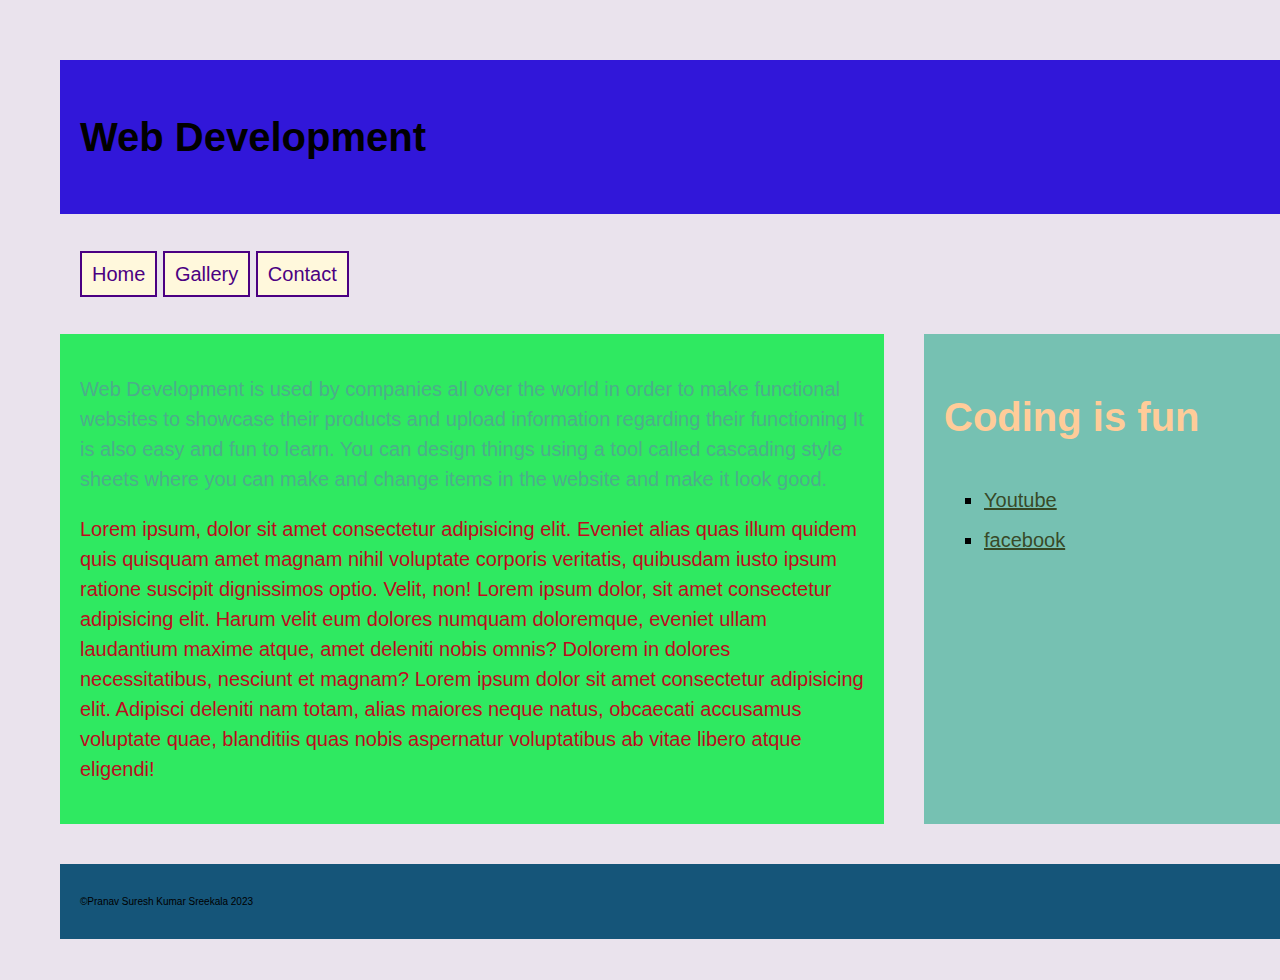
<file: index.html>
<!--Name:Pranav Suresh Kumar Sreekala
email:pranav007ss@gmail.com
-->
<!DOCTYPE html>
<html lang="en">
<head>
<link rel="stylesheet" type="text/css" href="css/normalize.css"/>
<link rel="stylesheet" type="text/css" href="css/style.css"/>
    <meta charset="UTF-8">
    <meta name="viewport" content="width=device-width, initial-scale=1.0">
    <title>Web Development</title>
    
</head>
<body>
    <header class="structural">
    <h1 >Web Development</h1>
    
</header>
<nav>
    <ul>
        <li><a href="index.html">Home</a></li>
        <li><a href="gallery.html">Gallery</a></li>
        <li><a href="contact.html">Contact</a></li>
    </ul>
</nav>
<section>
<main class="structural">
    
    <p id="para1">Web Development is used by companies all over the world in order to make functional websites to 
        showcase their products and upload information regarding their functioning 
   
    It is also easy and fun to learn. You can design things using a tool called cascading style 
    sheets where you can make and change items in the website and make it look good.
     </p>
     <p id="para2">
        Lorem ipsum, dolor sit amet consectetur adipisicing elit. Eveniet alias quas illum quidem 
        quis quisquam amet magnam nihil voluptate corporis veritatis, quibusdam iusto ipsum ratione
         suscipit dignissimos optio. Velit, non!
        Lorem ipsum dolor, sit amet consectetur adipisicing elit. Harum velit eum dolores numquam 
        doloremque, eveniet ullam laudantium maxime atque, amet deleniti nobis omnis? Dolorem in dolores necessitatibus, 
        nesciunt et magnam?
        Lorem ipsum dolor sit amet consectetur adipisicing elit. Adipisci deleniti nam totam, alias maiores neque natus, 
        obcaecati accusamus voluptate quae, blanditiis quas nobis aspernatur voluptatibus ab vitae libero atque eligendi!
     </p>
    </main>
     <aside class="structural">
     <h2>Coding is fun</h2>
     <ul>
        <li><a href="https://www.youtube.com/" target="_blank">Youtube</a></li>
        <li><a href="https://www.facebook.com/"target="_blank">facebook</a></li>
    </ul>
    </aside>
    </section>
    <footer class="structural">
        <p>&copy;Pranav Suresh Kumar Sreekala 2023</p>
    </footer>
</body>
</html>
</file>
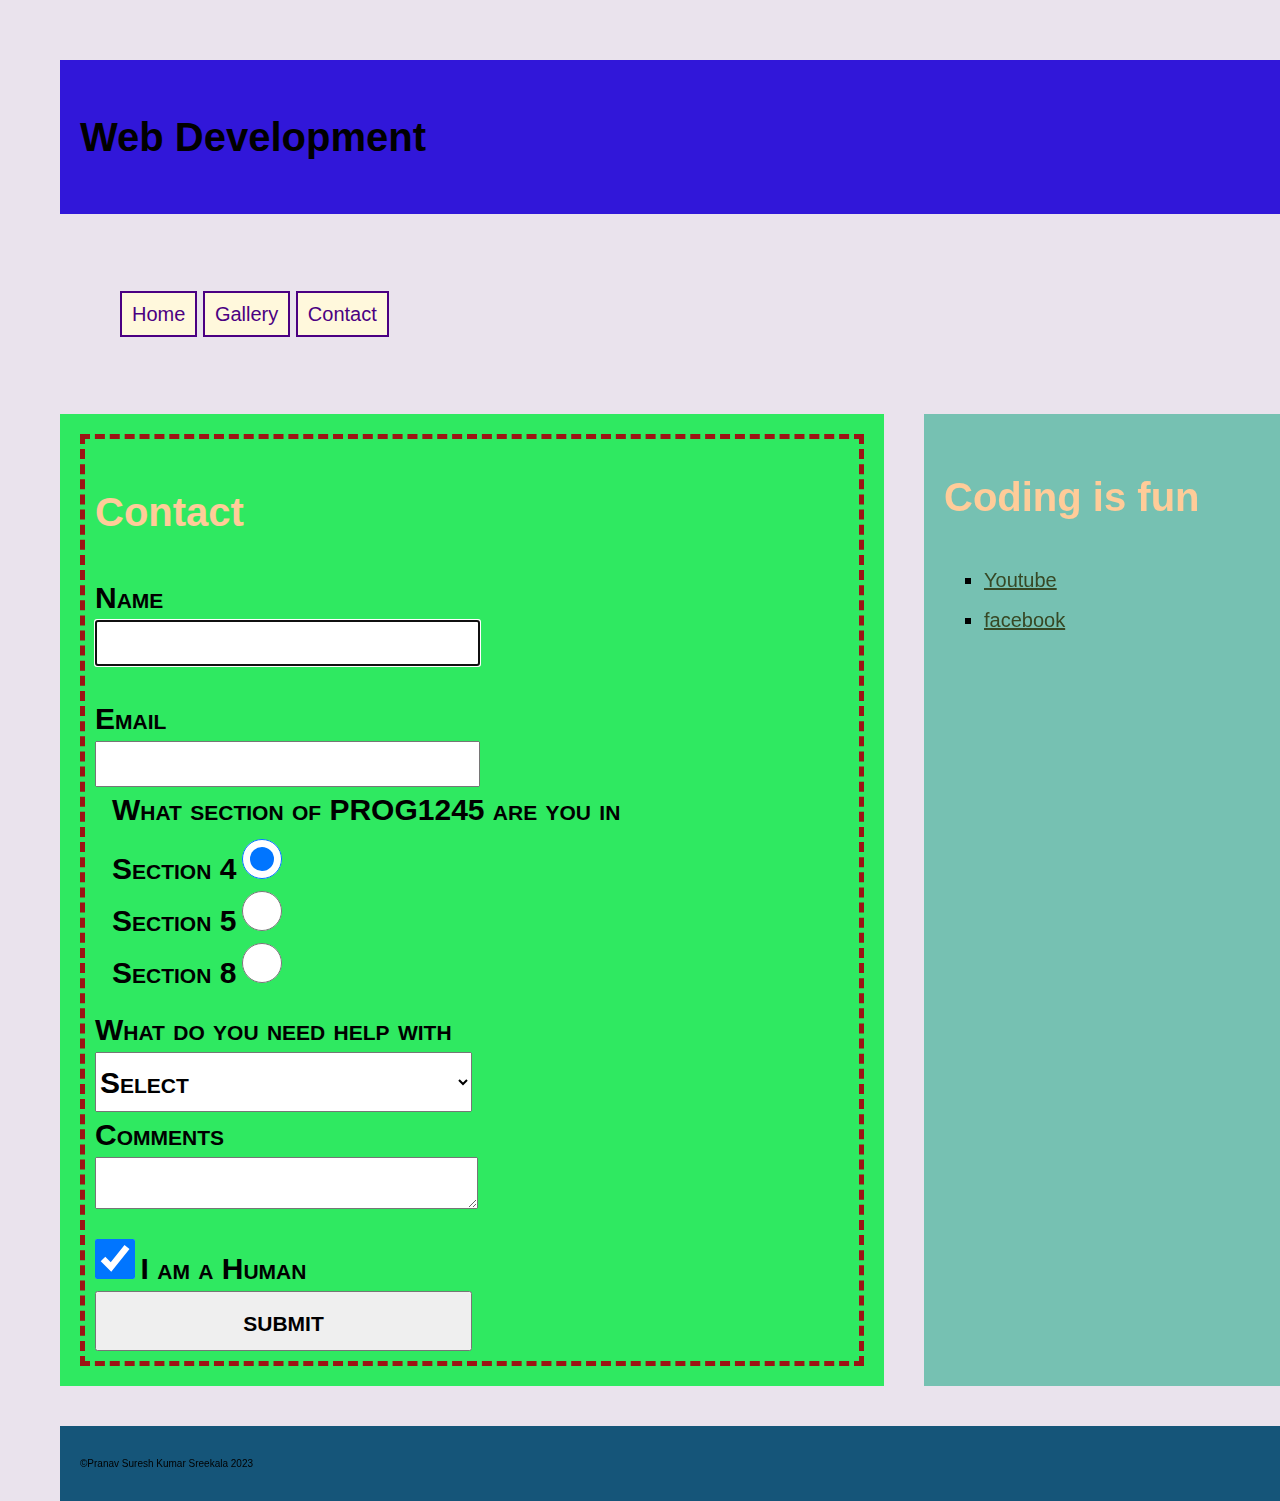
<file: contact.html>
<!--Name:Pranav Suresh Kumar Sreekala
email:pranav007ss@gmail.com
-->
<!DOCTYPE html>
<html lang="en">
<head>
<link rel="stylesheet" type="text/css" href="css/normalize.css"/>
<link rel="stylesheet" type="text/css" href="css/style.css"/>
    <meta charset="UTF-8">
    <meta name="viewport" content="width=device-width, initial-scale=1.0">
    <title>Web Development</title>
    
</head>
<body>
    <header class="structural">
    <h1 >Web Development</h1>
    
</header>
<nav class="structural">
    <ul>
        <li><a href="index.html">Home</a></li>
        <li><a href="gallery.html">Gallery</a></li>
        <li><a href="contact.html">Contact</a></li>
    </ul>
</nav>
<section>
<main class="structural">
    <form action="">
    <h2>Contact</h2>
    <div>
    <label for="name">Name</label><br>
    <input type="text" name="name" id="name" autofocus required><br>
    </div>
    <div>
    <label for="mail">Email</label><br>
    <input type="email" name="mail" id="mail" required>
</div>
    
    
    <fieldset>
        <legend>What section of PROG1245 are you in</legend>
        <label for="4">Section 4</label>
        <input type="radio" name="sec" id="4" value="4" required checked> <br>
        <label for="5">Section 5</label>
        <input type="radio" name="sec" id="5" value="5"> <br>
        <label for="8">Section 8</label>
        <input type="radio" name="sec" id="8" value="8">  
        </fieldset>
        <div>
        <label for="help">What do you need help with</label>
        <select name="help" id="help" required>
            <option value="">Select</option>
            <option value="html">HTML</option>
            <option value="css">CSS</option>
            <option value="both">HTML & CSS</option>
        </select>
    </div>
    <div>
        <label for="comments">Comments</label>
        <textarea row="4" required></textarea><br>
</div>
        <input type="checkbox" value="true" required  checked>
        <label for="human">I am a Human</label>
        <input type="submit" id="submit" value="submit">
        </form>
</main>
     <aside class="structural">
     <h2>Coding is fun</h2>
     <ul>
        <li><a href="https://www.youtube.com/" target="_blank">Youtube</a></li>
        <li><a href="https://www.facebook.com/"target="_blank">facebook</a></li>
    </ul>
    </aside>
    </section>
    <footer class="structural">
        <p>&copy;Pranav Suresh Kumar Sreekala 2023</p>
    </footer>
</body>
</html>
</file>
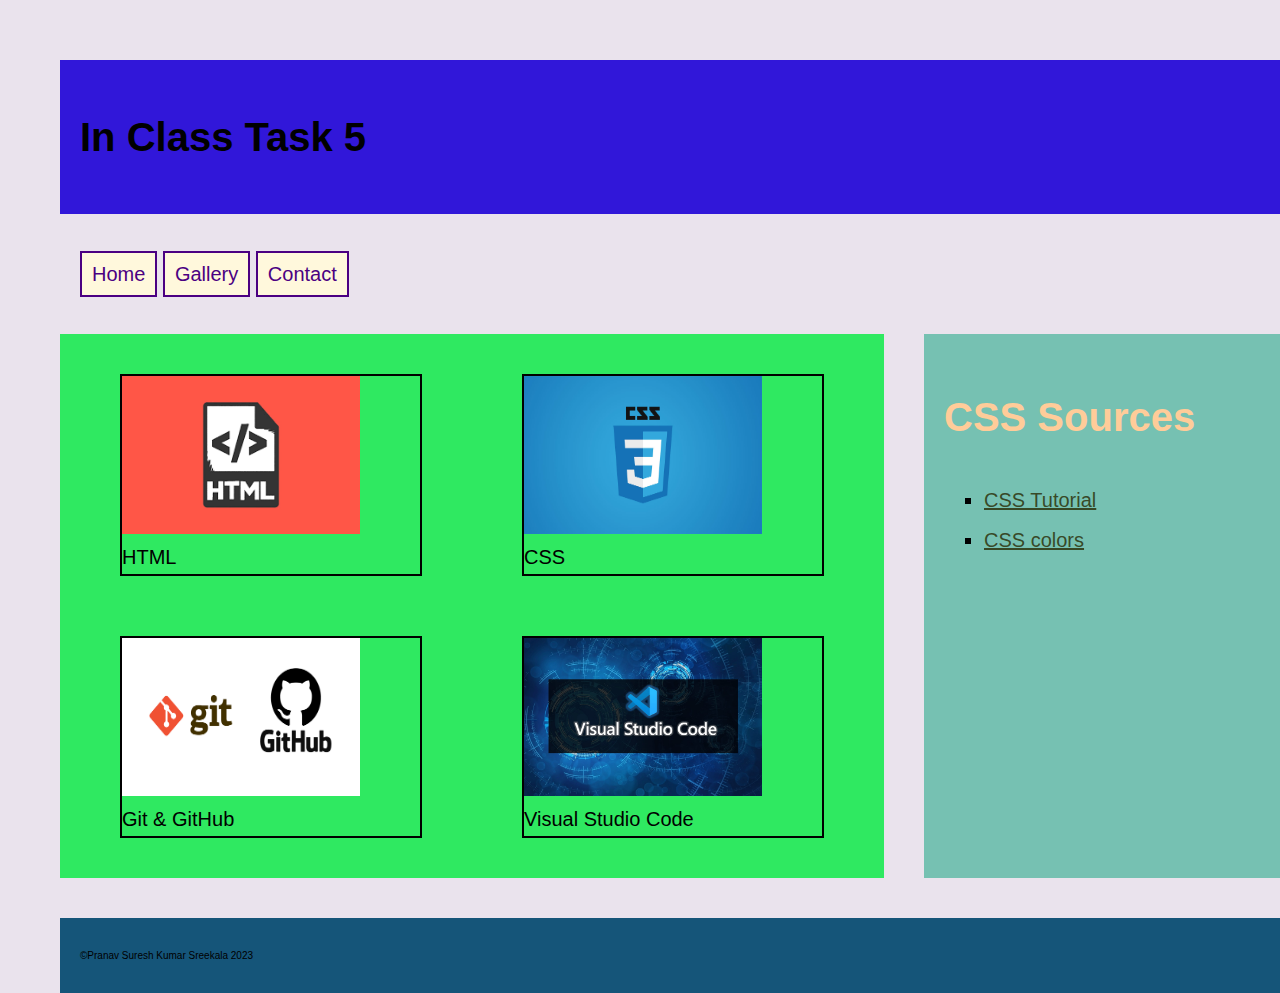
<file: gallery.html>
<!-- Created By: Pranav  Sreekala
Email: pranav007ss@gmail.com -->

<!DOCTYPE html>
<html lang="en">
    <head>
        <meta charset="UTF-8">
        <meta name="viewport" content="width=device-width, initial-scale=1.0">
        <link rel="stylesheet" type="text/css" href="css/normalize.css"/>
        <link rel="stylesheet" type="text/css" href="css/style.css"/>
        <title>Assignment</title>
        <style>
          
        </style>

     
    </head>
    
    <body>
        
        <header class="structural">
            <h1>In Class Task 5</h1>
        </header>
        <nav>
            <ul>
              <li><a href="index.html">Home</a></li>
              <li><a href="gallery.html">Gallery</a></li>
              <li><a href="contact.html">Contact</a></li>
            </ul>
          </nav>
          <section>
            <main class="structural" id="gallery">   
                
                <figure>
                    <img src="images/html.png" alt="HTML Logo">
                    <figcaption>HTML</figcaption>
                </figure>
                <figure>
                    <img src="images/css.jpg" alt="CSS Logo">
                    <figcaption>CSS</figcaption>
                </figure>
                <figure>
                    <img src="images/git-github.png" alt="Git & GitHub Logo">
                    <figcaption>Git & GitHub</figcaption>
                </figure>
                <figure>
                    <img src="images/vscode_background.jpg" alt="">
                    <figcaption>Visual Studio Code</figcaption>
                </figure>
                
            </main>
            <aside class="structural">
               <h2> CSS Sources</h2>
            <ul>
                <li><a href="https://www.w3schools.com/css/">CSS Tutorial</a></li>
                <li><a href="https://www.w3schools.com/css/css_colors.asp"> CSS colors</a></li>
            </ul>
        </aside>
          </section>
        <!-- <main class="structural"> 
            <h2>Lorem Ipsum</h2>
            <p id="para1">Lorem Ipsum is simply dummy text of the printing and typesetting industry.
                Lorem Ipsum has been the industry's standard dummy text ever since the 1500s,
                when an unknown printer took a galley of type and scrambled it to make a type specimen book.</p>
            <p id="para2">ontrary to popular belief,Lorem Ipsum is not simply random text. 
                It has roots in a piece of classical Latin literature from 45 BC, making it over 2000 years old.</p>
        </main>
        <aside class="structural">
           <h2> CSS Sources</h2>
        <ul>
            <li><a href="https://www.w3schools.com/css/">CSS Tutorial</a></li>
            <li><a href="https://www.w3schools.com/css/css_colors.asp"> CSS colors</a></li>
        </ul>
    </aside> -->
        <!-- <a href="https://github.com/" target="_blank" title="Github Link">Welcome To Github</a> -->
        <footer class="structural">
            <p>&copy;Pranav Suresh Kumar Sreekala 2023</p>
        </footer>
    </body>
</html>
</file>
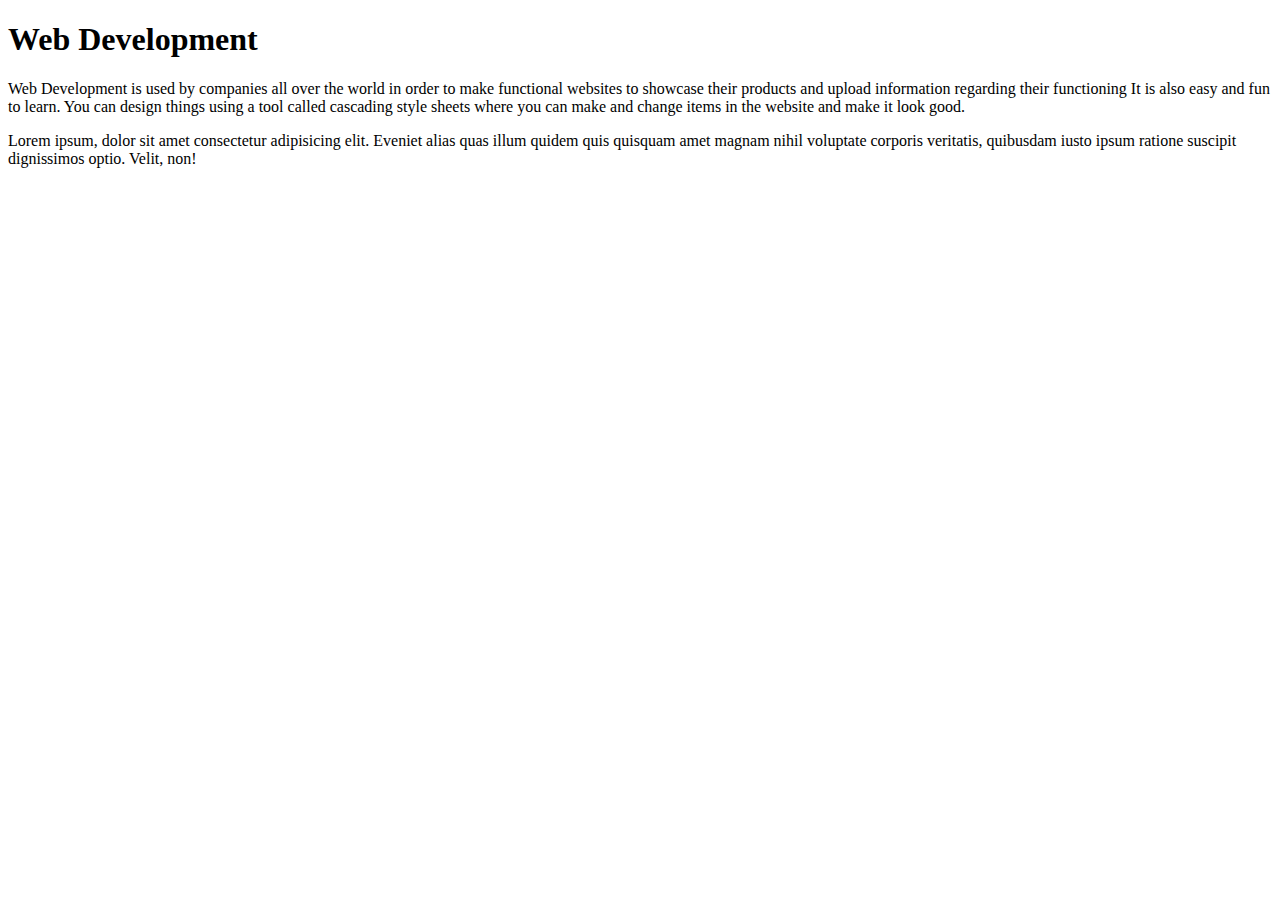
<file: InClass1.html>
<!--Name:Pranav Suresh Kumar Sreekala
email:pranav007ss@gmail.com
-->
<!DOCTYPE html>
<html lang="en">
<head>
    <meta charset="UTF-8">
    <meta name="viewport" content="width=device-width, initial-scale=1.0">
    <title>Web Development</title>
</head>
<body>
    <h1>Web Development</h1>
    <p>Web Development is used by companies all over the world in order to make functional websites to showcase their products and upload information regarding their functioning 
   
    It is also easy and fun to learn. You can design things using a tool called cascading style sheets where you can make and change items in the website and make it look good.
     </p>
     <p>
        Lorem ipsum, dolor sit amet consectetur adipisicing elit. Eveniet alias quas illum quidem quis quisquam amet magnam nihil voluptate corporis veritatis, quibusdam iusto ipsum ratione suscipit dignissimos optio. Velit, non!

     </p>
</body>
</html>
</file>
<file: css/style.css>
/* Disna Joy 8912839 */

html{
    font:normal normal normal 20px/1.5 verdana,Arial,Helvetica,sans-serif;
  
}



body
{
 height:100vh;
 width:100vw;
 background-color: hsla(280,20%, 70%, 0.3);
 display: flex;
 flex-direction: column;
 /* font:normal normal normal 12px/1.5 verdana,Arial,Helvetica,sans-serif; */
 padding:2em;
}
h1{
  color:rgb(56, 207, 212)(0, 119, 255) ; 
  font-size: 2rem;
  }
h2
{
    color: #fc9;
    font-size:2rem;
}
header
{
    background-color: hsl(248, 81%, 47%);
}
main
{
    flex : 2 1 70%;
    
    width:65vw;
    background-color: hsl(136, 81%, 55%);
    
}

aside
{
    flex: 1 1 30%;
    background-color: hsl(168, 38%, 61%);
    
}
footer
{

    background-color: hsl(202, 70%, 28%);
}

.structural
{
padding:1rem;
margin:1rem;
/* border: 2px solid black; */
}
#para1
{
    color:rgb(76, 174, 138);
}
#para2
{
    color:rgb(189, 11, 31);
}
aside ul li a:hover
{
    color:rgb(109, 109, 229);
}
footer p
{
    
font-size: .5em;
}


aside ul
{
    list-style-type: square;
}
 li a
{
    color:rgba(39,41,1,0.8);
    line-height: 2em;
}
nav ul li
{
    display: inline;
    list-style-type: none;
    
}
nav ul li a
{
    border: 0.1em solid indigo;
    color:indigo;
    background-color: cornsilk;
    text-decoration: none;
    padding: .5em;
    
}
nav ul li a:hover
{
    border: 0.1em solid cornsilk;
    background-color: indigo;
    color:cornsilk;
}
section{
    display: flex;
    flex-direction: row;
    flex-wrap: nowrap;
    justify-content: space-between;
    align-items: stretch;
}
form
{
    border: .25em dashed rgb(156, 20, 20);
    padding: .5em;
  
}
input[type="text"], input[type="email"],input[type="submit"],select,option
{
width: 50%;
display: block;
height: 2em;
}

input[type="radio"],input[type="checkbox"]
{
    height: 2em;
    width:2em;;
}

textarea
{
    width: 50%;
    display: block;
}
fieldset
{
    border:none;
}
select,option,label,legend,input[type="submit"]
{
    font-size: 1.5rem;
    font-weight: bold;
    font-variant: small-caps;
}

#gallery{
    display: grid;
    grid-template-columns: 1fr 1fr;
    grid-template-rows: 1fr 1fr;
    row-gap: 1rem;
    column-gap: 1rem;
}
img{
    width: 80%;
    height: 80%;

}
figure{
    border: 0.1em solid black;
}

@media (max-width : 600px){
    html{
        font-size: 10px;
    }
    section{
        display: block;
    }
    #gallery{
        grid-template-columns: 1fr;
        grid-template-rows: 1fr;
    }
}
</file>
